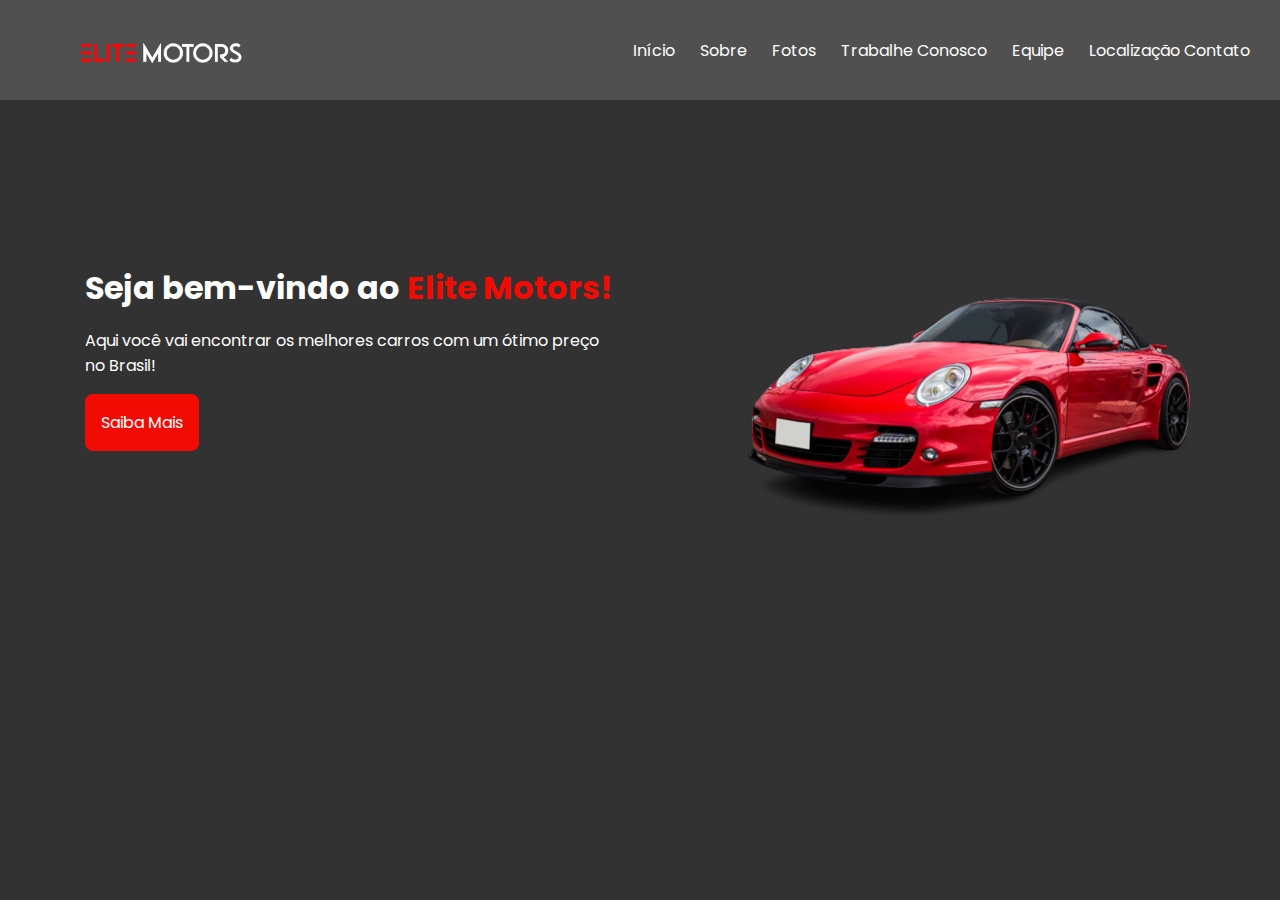
<file: index.html>
<!DOCTYPE html>
<html lang="pt-BR">
<head>
    <meta charset="UTF-8">
    <meta http-equiv="X-UA-Compatible" content="IE=edge">
    <meta name="viewport" content="width=device-width, initial-scale=1.0">
    <link rel="stylesheet" href="./css/estilo.css">
    <title>Elite Motors - Carro novo, vida nova</title>
</head>
<body>
    
    <header>
        <div class="logo">
            <img src="./img/logo_branco.png" alt="Logo">
        </div>
        <nav class="navbar">
            <ul>
                <li><a href="./index.html">Início</a></li>
                <li><a href="./sobre.html">Sobre</a></li>
                <li><a href="./fotos.html">Fotos</a></li>
                <li><a href="./trabalhe.html">Trabalhe Conosco</a></li>
                <li><a href="./equipe.html">Equipe</a></li>
                <li><a href="./loc.html">Localização Contato</a></li>
            </ul>
        </nav>
    </header>

    <section id="inicio" class="inicio">
        <div class="inicio_esquerdo">
            <h1>Seja bem-vindo ao <span class="text">Elite Motors!</span></h1>
            <p>
                Aqui você vai encontrar os melhores carros com um ótimo
                preço no Brasil!
            </p>
            <a href="./sobre.html" class="btn btn-primary">Saiba Mais</a>
        </div>
        <div class="inicio_direito">
            <div class="inicio_imagem">
                <img src="./img/carro-D.png" class="carro">
            </div>
        </div>
    </section>

</body>
</html>
</file>
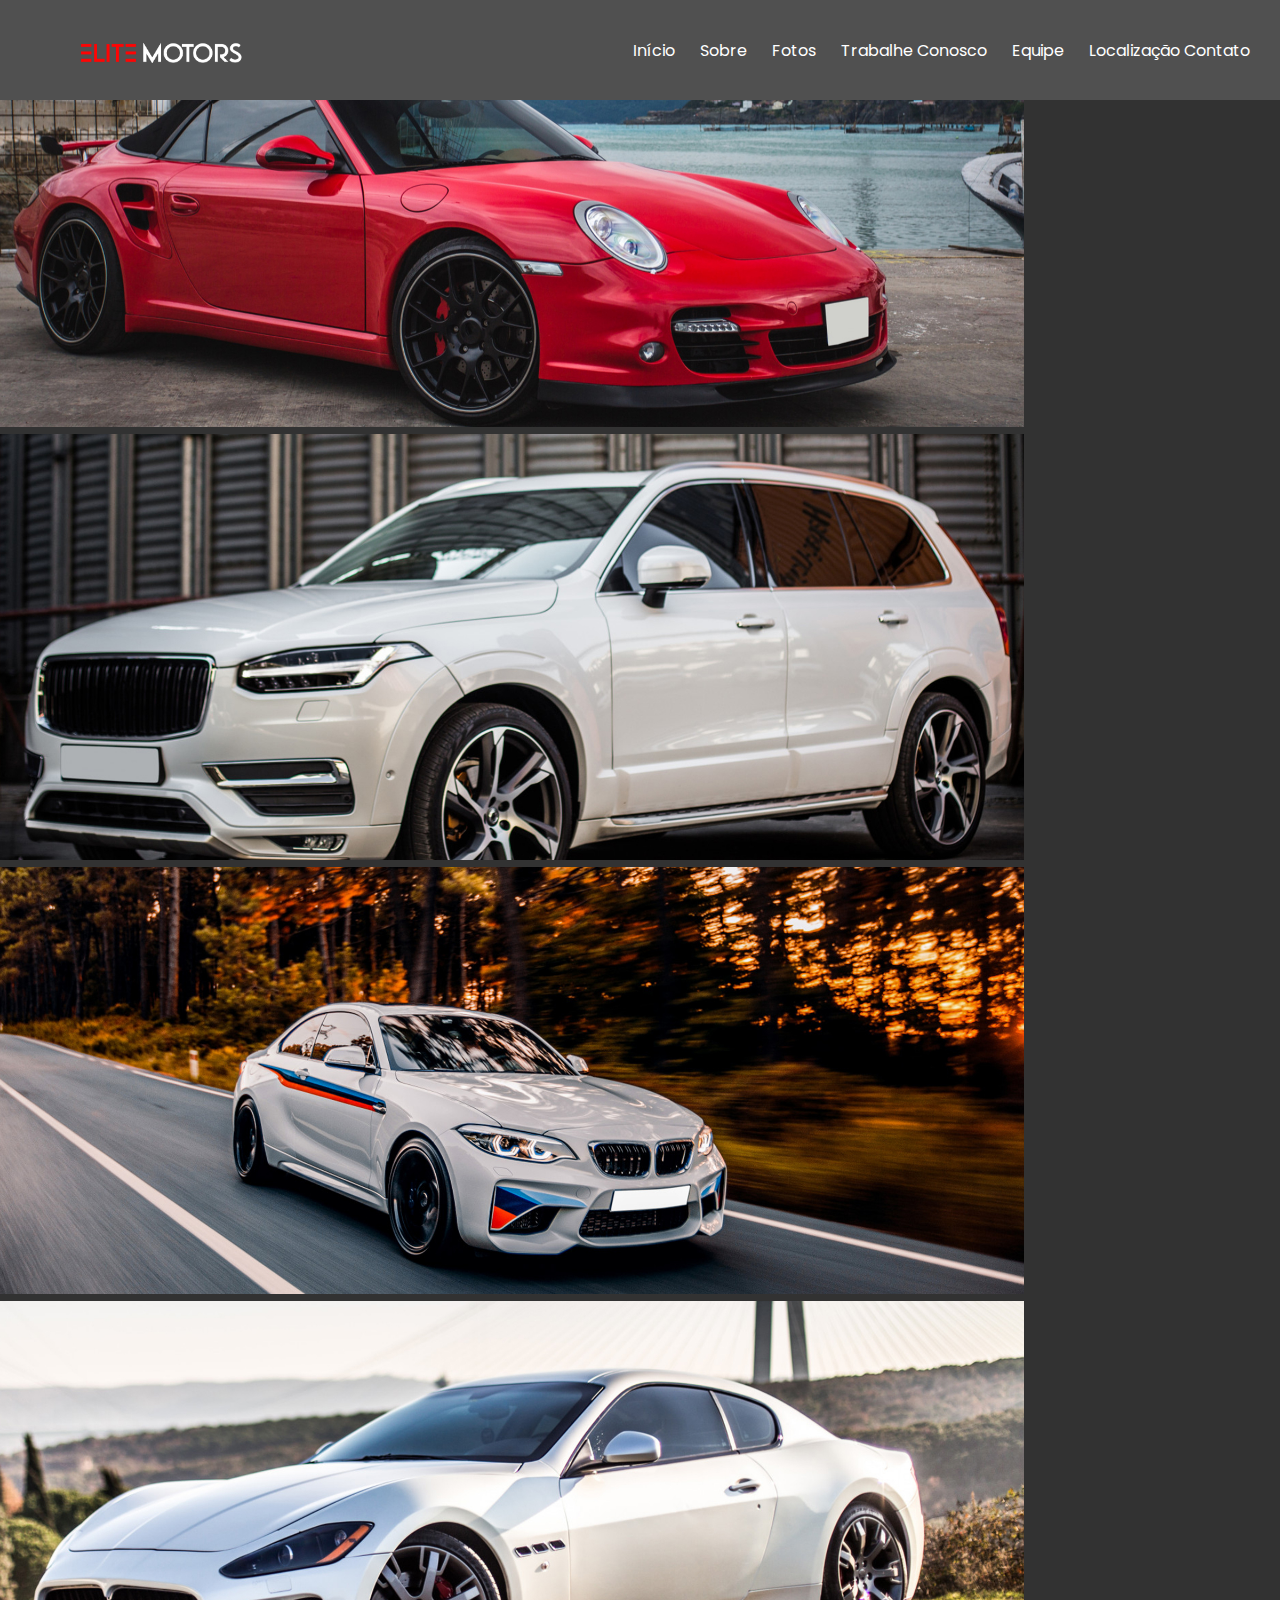
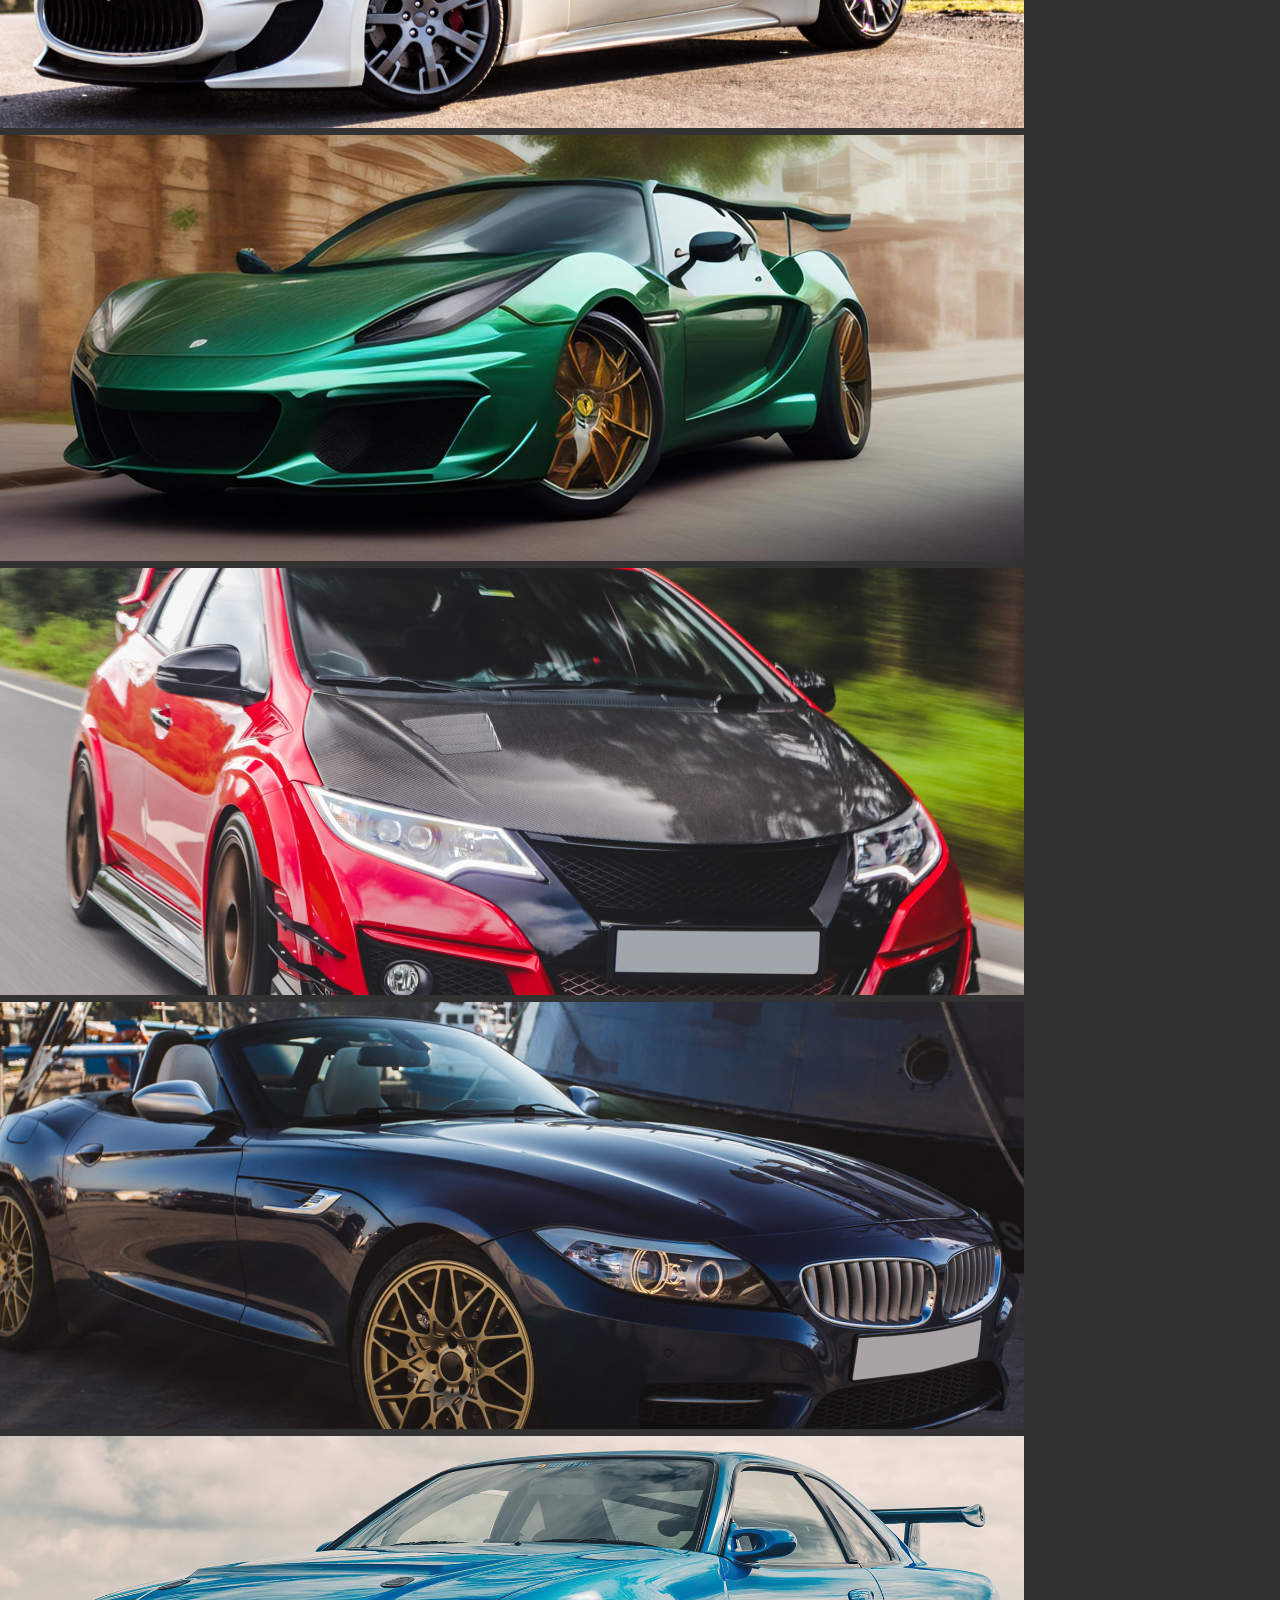
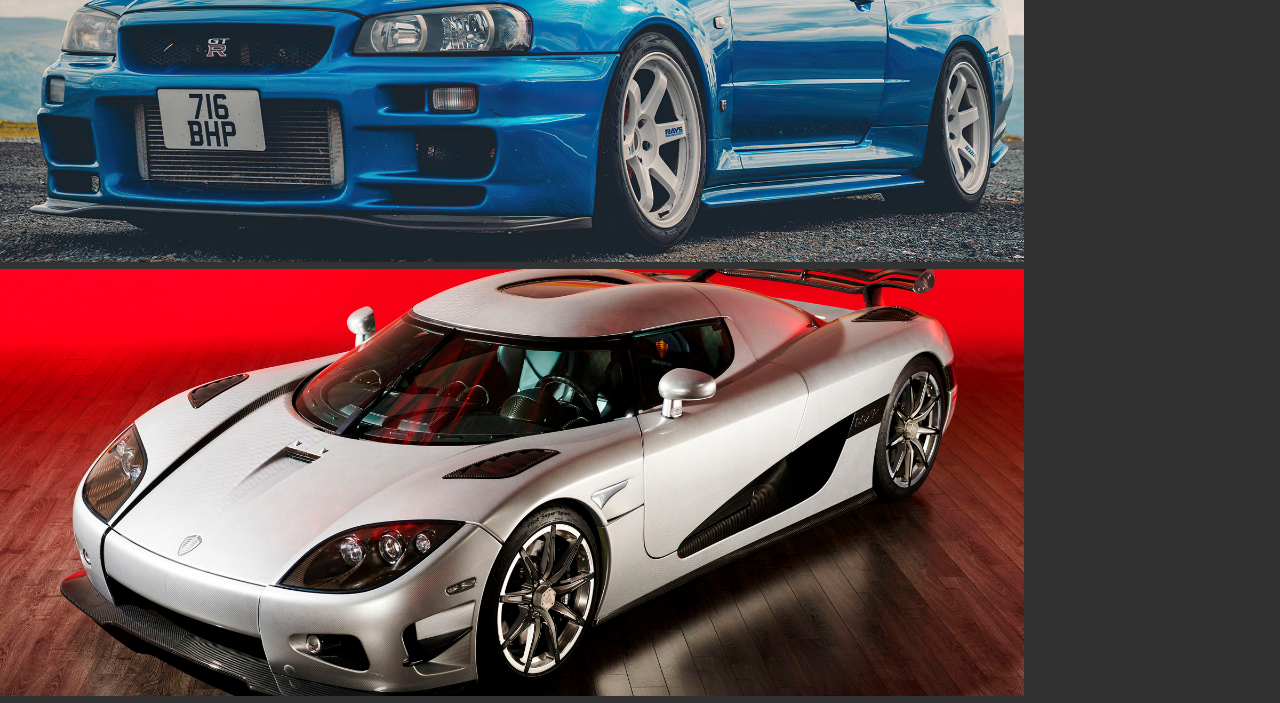
<file: fotos.html>
<!DOCTYPE html>
<html lang="pt-BR">
<head>
    <meta charset="UTF-8">
    <meta http-equiv="X-UA-Compatible" content="IE=edge">
    <meta name="viewport" content="width=device-width, initial-scale=1.0">
    <link rel="stylesheet" href="./css/estilo.css">
    <title>Elite Motors - Carro novo, vida nova</title>
</head>
<body>
    
    <header>
        <div class="logo">
            <img src="./img/logo_branco.png" alt="Logo">
        </div>
        <nav class="navbar">
            <ul>
                <li><a href="./index.html">Início</a></li>
                <li><a href="./sobre.html">Sobre</a></li>
                <li><a href="./fotos.html">Fotos</a></li>
                <li><a href="./trabalhe.html">Trabalhe Conosco</a></li>
                <li><a href="./equipe.html">Equipe</a></li>
                <li><a href="./loc.html">Localização Contato</a></li>
            </ul>
        </nav>
    </header>


    <main id="fotos">
        <section class="mixDeFotos">
            <div class="fotos"><img src="./img/carro01.jpg" alt="carros"></div>
            <div class="fotos"><img src="./img/carro02.jpg" alt="carros"></div>
            <div class="fotos"><img src="./img/carro03.jpg" alt="carros"></div>
            <div class="fotos"><img src="./img/carro04.jpg" alt="carros"></div>
            <div class="fotos"><img src="./img/carro05.jpg" alt="carros"></div>
            <div class="fotos"><img src="./img/carro06.jpg" alt="carros"></div>
            <div class="fotos"><img src="./img/carro07.jpg" alt="carros"></div>
            <div class="fotos"><img src="./img/carro08.jpg" alt="carros"></div>
            <div class="fotos"><img src="./img/carro09.jpg" alt="carros"></div>
        </section>
        
    </main>
</file>
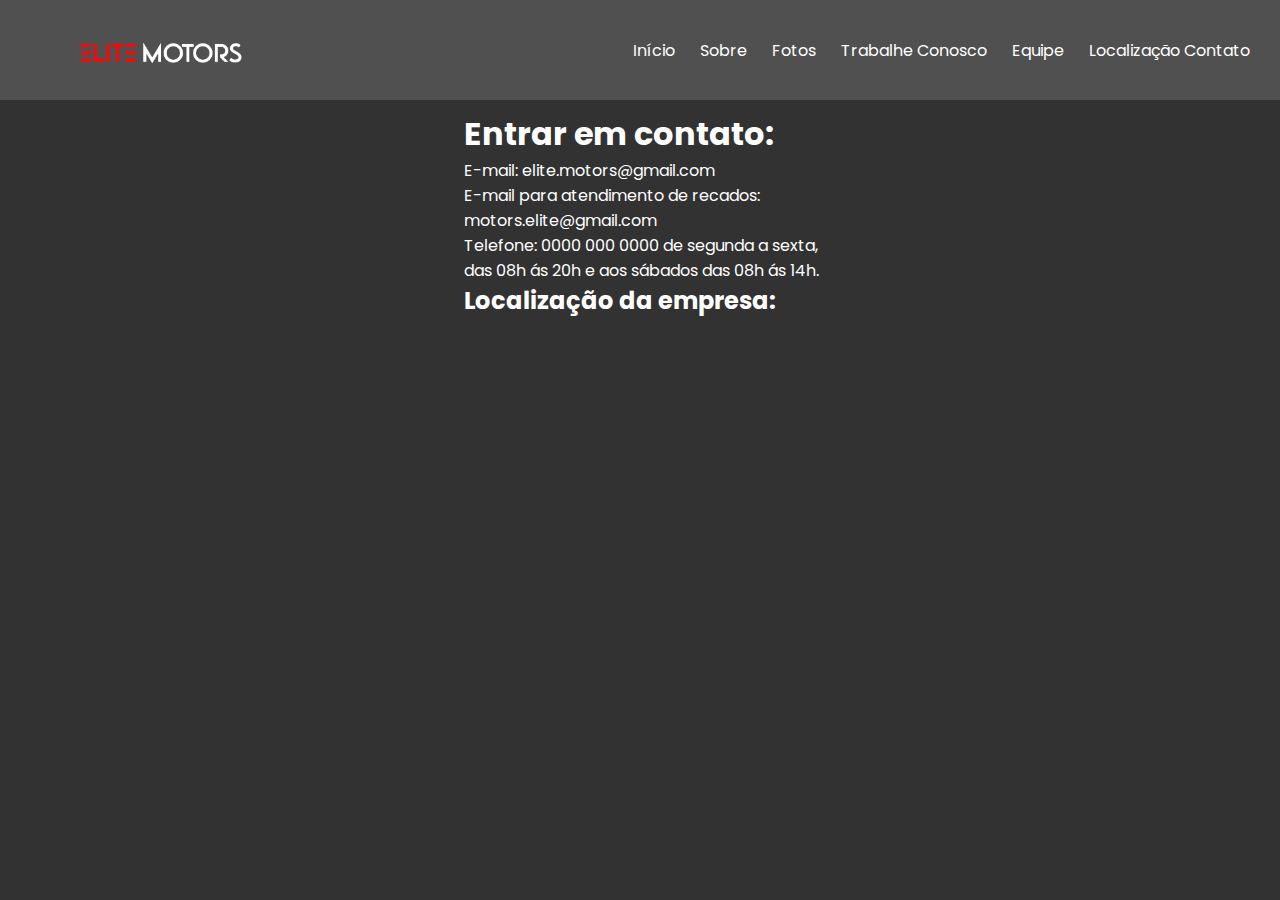
<file: loc.html>
<!DOCTYPE html>
<html lang="pt-BR">

<head>
    <meta charset="UTF-8">
    <meta http-equiv="X-UA-Compatible" content="IE=edge">
    <meta name="viewport" content="width=device-width, initial-scale=1.0">
    <link rel="stylesheet" href="./css/estilo.css">
    <title>Localização e Entrar em Contato</title>
</head>

<body>

    <header>
        <div class="logo">
            <img src="./img/logo_branco.png" alt="Logo">
        </div>
        <nav class="navbar">
            <ul>
                <li><a href="./index.html">Início</a></li>
                <li><a href="./sobre.html">Sobre</a></li>
                <li><a href="./fotos.html">Fotos</a></li>
                <li><a href="./trabalhe.html">Trabalhe Conosco</a></li>
                <li><a href="./equipe.html">Equipe</a></li>
                <li><a href="./loc.html">Localização Contato</a></li>
            </ul>
        </nav>
    </header>

    <main class="contato" id="contato">

        <section class="contato">
            <div class="txt">
                <h1>
                    Entrar em contato:
                </h1>

                <p>
                    E-mail:
                elite.motors@gmail.com <br>

                 E-mail para atendimento de recados:
                 motors.elite@gmail.com <br>

                 Telefone:
                 0000 000 0000 de segunda a sexta, das 08h
                 ás 20h e aos sábados das 08h ás 14h. <br>
                </p>

                <h2>
                    Localização da empresa:
                </h2>
                <iframe src="https://www.google.com/maps/embed?pb=!1m18!1m12!1m3!1d3696.1393663994427!2d-51.4085605257559!3d-22.12066141024751!2m3!1f0!2f0!3f0!3m2!1i1024!2i768!4f13.1!3m3!1m2!1s0x9493f43f512d4281%3A0xb882683500820672!2sSenai%20%22Santo%20Paschoal%20Crepaldi%22!5e0!3m2!1spt-BR!2sbr!4v1685469349788!5m2!1spt-BR!2sbr" width="600" height="450" style="border:0;" allowfullscreen="" loading="lazy" referrerpolicy="no-referrer-when-downgrade"></iframe>
            </div>
        </section>    
    </main>
</file>
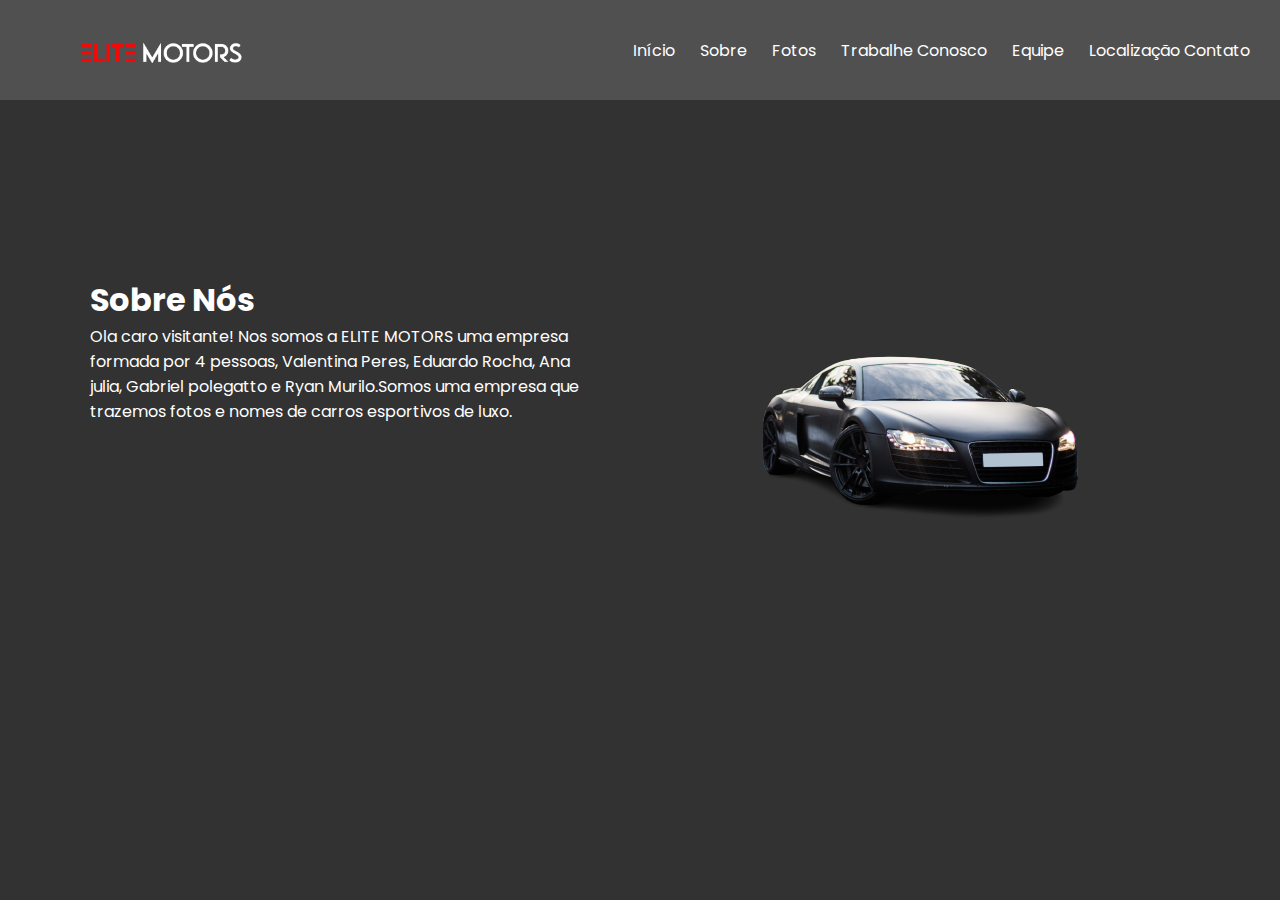
<file: sobre.html>
<!DOCTYPE html>
<html lang="pt-BR">

<head>
    <meta charset="UTF-8">
    <meta http-equiv="X-UA-Compatible" content="IE=edge">
    <meta name="viewport" content="width=device-width, initial-scale=1.0">
    <link rel="stylesheet" href="./css/estilo.css">
    <title>Sobre Nós</title>
</head>

<body>

    <header>
        <div class="logo">
            <img src="./img/logo_branco.png" alt="Logo">
        </div>
        <nav class="navbar">
            <ul>
                <li><a href="./index.html">Início</a></li>
                <li><a href="./sobre.html">Sobre</a></li>
                <li><a href="./fotos.html">Fotos</a></li>
                <li><a href="./trabalhe.html">Trabalhe Conosco</a></li>
                <li><a href="./equipe.html">Equipe</a></li>
                <li><a href="./loc.html">Localização Contato</a></li>
            </ul>
        </nav>
    </header>

    <main id="sobre">

        <section class="sobre">
            <div class="txt">
                <h1>

                    Sobre Nós

                </h1>

                <p>

                    Ola caro visitante! Nos somos a ELITE MOTORS uma empresa formada por 4 pessoas, Valentina Peres,
                    Eduardo
                    Rocha, Ana julia, Gabriel polegatto e Ryan Murilo.Somos uma empresa que trazemos fotos e nomes de
                    carros esportivos de
                    luxo.

                </p>
            </div>

            <div class="imgCarro">
                <img src="./img/carro02-D.png" alt="carro">
            </div>




        </section>

    </main>

</body>

</html>
</file>
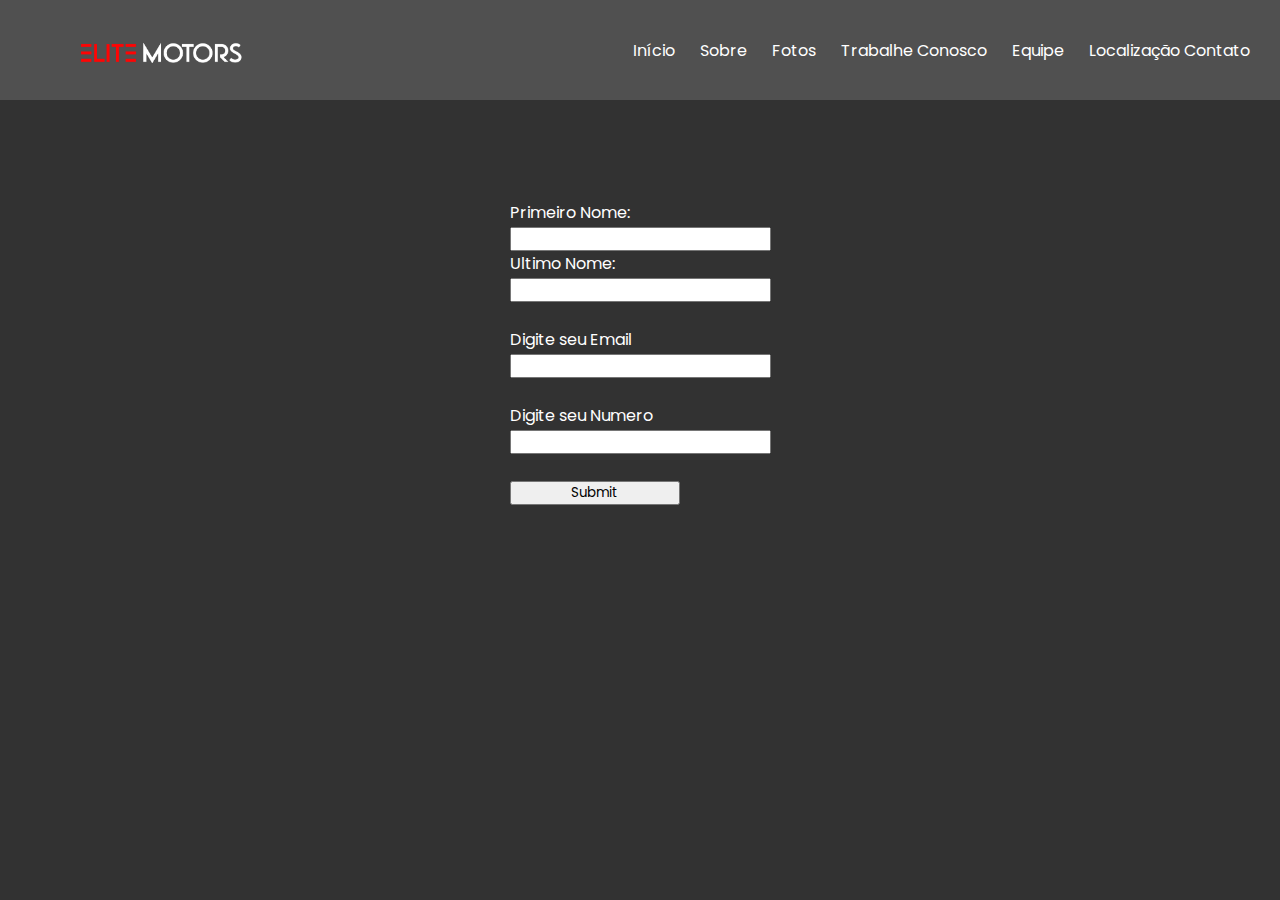
<file: trabalhe.html>
<!DOCTYPE html>
<html lang="pt-BR">
<head>
    <meta charset="UTF-8">
    <meta http-equiv="X-UA-Compatible" content="IE=edge">
    <meta name="viewport" content="width=device-width, initial-scale=1.0">
    <title>Trabalhe Conosco</title>
    <link rel="stylesheet" href="css/estilo.css">
</head>
<body>
    <header>
        <div class="logo">
            <img src="./img/logo_branco.png" alt="Logo">
        </div>
        <nav class="navbar">
            <ul>
                <li><a href="./index.html">Início</a></li>
                <li><a href="./sobre.html">Sobre</a></li>
                <li><a href="./fotos.html">Fotos</a></li>
                <li><a href="./trabalhe.html">Trabalhe Conosco</a></li>
                <li><a href="./equipe.html">Equipe</a></li>
                <li><a href="./loc.html">Localização Contato</a></li>
            </ul>
        </nav>
    </header>
<main>
    <section class="secaotrabalhe">
        <form action="">
            <label for="fname">Primeiro Nome:</label><br>
            <input type="text" id="1name" name="1name"><br>
            <label for="lname">Ultimo Nome:</label><br>
            <input type="text" id="2name" name="2name"><br><br>
            <label for="email">Digite seu Email</label><br>
            <input type="email" id="email" name="email"><br><br>
            <label for="numero">Digite seu Numero</label><br>
            <input type="tel" id="numero" name="numero"><br><br>
            <input type="submit" value="Submit">
          </form>
          </form>
    </section>
</main>
</body>
</html>
</file>
<file: css/estilo.css>
@import url('https://fonts.googleapis.com/css2?family=Poppins:wght@300;400;500;600;700;800;900&display=swap');
@import url('https://fonts.googleapis.com/css2?family= Chakra +Petch & display=swap');
* {
    margin: 0;
    padding: 0;
    box-sizing: border-box;
    font-family: 'Poppins', sans-serif;
}

body {
    background-color: rgb(50, 50, 50);
    color: #fff;
}

a {
    text-decoration: none;
    color: #fff;
}

ul {
    list-style: none;
}

.btn {
    background-color: none;
    border: none;
    outline: none;
    padding: 1rem 1rem;
    display: inline-block;
    border-radius: 0.5rem;
}

.btn.btn-primary {
    background-color: #F10B02;
    color: #fff;
    font-weight: 400;
    font-size: 1rem;
    transition: 0.5s;
}

.btn.btn-primary:hover {
    background-color: #bf0802;
}

header {
    position: fixed;
    top: 0;
    left: 0;
    background-color: rgb(80, 80, 80);
    width: 100%;
    display: flex;
    justify-content: space-between;
    align-items: center;
    height: 100px;
}

.logo {
    width: 300px;
    height: auto;
}

.logo img {
    display: block;
    width: 100%;
}

.navbar ul {
    display: flex;
    margin-right: 30px;
    gap: 25px;
}

.navbar ul li a:hover {
    color: #F10B02;
    transition: 0.5s;
}

.inicio {
    margin-top: 160px;
    display: flex;
    justify-content: space-between;
    align-items: center;
    gap: 4rem;
}

.inicio .inicio_esquerdo {
    margin-left: 85px;
}

.inicio .inicio_esquerdo h1 {
    color: #fff;
    font-size: 2em;
}

.text {
    color: #F10B02;
}

.inicio .inicio_esquerdo p {
    color: #fff;
    margin-top: 1rem;
    margin-bottom: 1rem;
}

.inicio .inicio_direito {
    width: 650px;
    height: auto;
    display: flex;
    align-items: center;
}

.inicio .inicio_direito img {
    display: block;
    width: 100%;
    height: auto;
}

main#sobre {
    margin-top: 150px;
    margin-left: 70px;
    display: flex;
    justify-content: center;
    align-items: center;
    width: 90%;
    height: 400px;
}

.sobre {
    margin: 10px;
    display: flex;
    flex-direction: row;
    align-items: center;
}

.txt {
    width: 50%;
    margin-left: 10px;
}

label{
    color: white;
}
.secaotrabalhe{
    margin-top: 200px;
    display: flex;
    justify-content: center;
    align-items: center;
}
input[type="submit"]{
    min-width: 170px;
}
.contato {
    margin-top: 55px;
    display: flex;
    justify-content: center;
    align-items: center;
}
#fotos{
    background-attachment: fixed;
    background-repeat: no-repeat;
    background-position: center;
    background-size: cover;
}
.fotos img{
    width: 80%;
}
.mixDeFotos{
    
}

main#equipe {

    color: #fff;

    text-align: center;

    margin-top: 10px;

    font-size: 30px;

    font-family: 'Chakra Petch';

}




main#equipe .name {

    color: #f10b02;

}

main#equipe div.equip{

    width: 80%;

    min-height: 500px;

    background-color: #fff;

    margin: 10px auto;

    padding: 20px;

}

main#equipe div.person{

    width: 80%;

    height: 240px;

    margin: 30px auto;

    padding: 5px;

    color: rgb(50, 50, 50);

}

main#equipe img{

    width: 220px;

    height: 220px;

    display: flex;

    align-items: center;

    margin: 10px 10px;

    border-radius: 120px;

    box-shadow: 1px 1px 10px 1px #f10b02;

}

main#equipe div.text{

    margin-top: -203px;

    margin-left: 258px;

}

main#equipe p.cargo{

    font-size: 20px;

    font-weight:900;

}

main#equipe p.desc{

    font-size: 18px;

    margin-top: 10px;

    text-align: justify;

    margin-left: 50px;

}

main#equipe a{

    margin-right: 10px;

}
</file>
